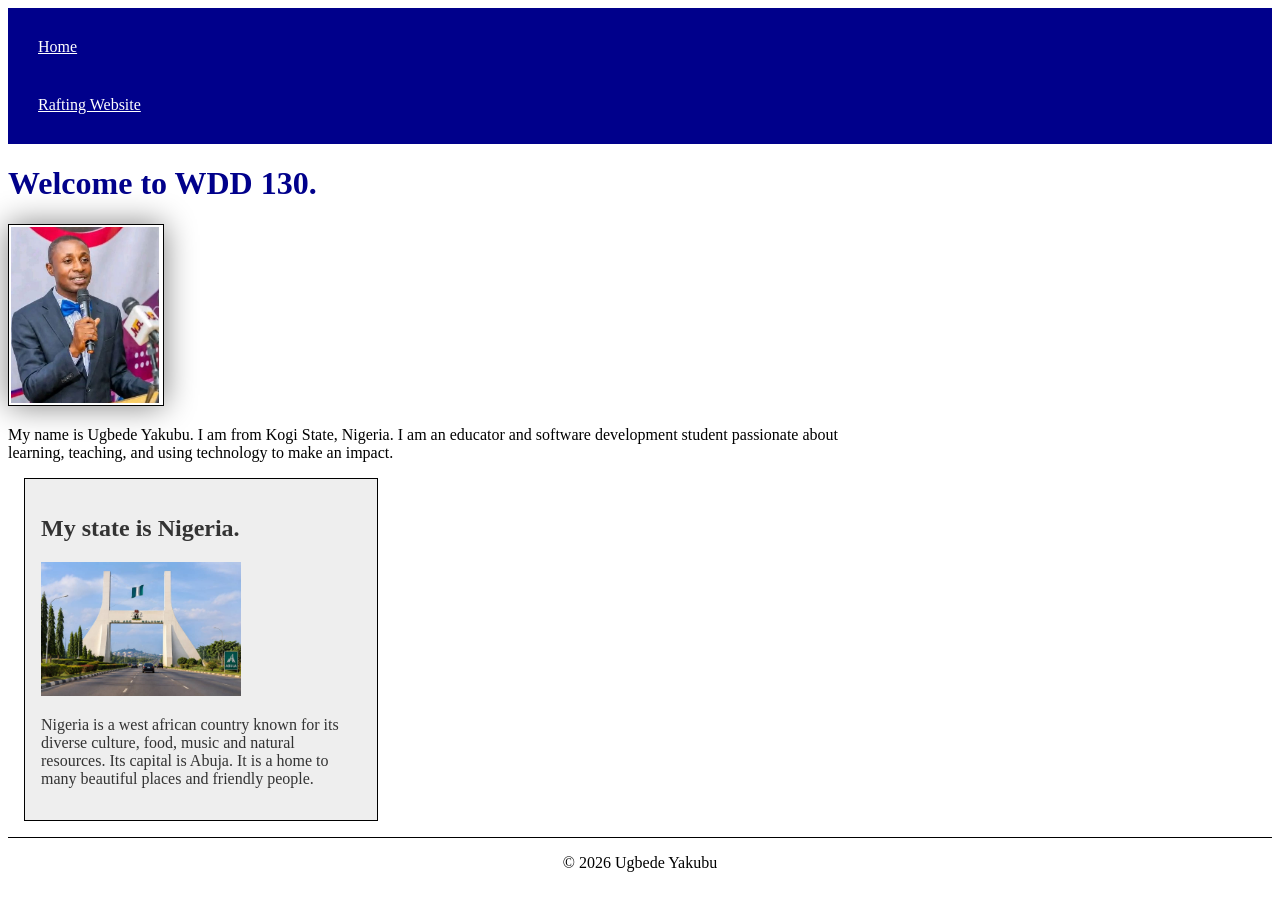
<file: index.html>
<!DOCTYPE html>
<html lang="en">

<head>
    <meta charset="UTF-8">
    <meta name="viewport" content="width=device-width, initial-scale=1.0">
    <title>WDD 130 | Ugbede Yakubu Homepage</title>
    <meta name="description" content="Hello, my name is Ugbede Yakubu. My course
    is Software development. This page shares information about my interests, 
    skills.">
    <meta name="author" content="Ugbede Yakubu">
    <link rel="stylesheet" href="styles/styles.css">
</head>

<body>
    <header>
        <nav>
            <a href="#">Home</a>
            <a href="wwr/">Rafting Website</a>
        </nav>
    </header>

    <main>
        <h1>Welcome to WDD 130.</h1>
        <img src="images/profile.jpeg" alt="A photo of Ugbede Yakubu">

        <p>
            My name is Ugbede Yakubu. I am from Kogi State, Nigeria.
            I am an educator and software development student passionate
            about learning, teaching, and using technology to make an impact.
        </p>
    </main>

    <aside class="box">
        <h2> My state is Nigeria.</h2>
        <img src="images/abuja.jpeg" alt="A beautiful city gate of Abuja." width="200">
        <p>Nigeria is a west african country known
            for its diverse culture, food, music and natural resources.
            Its capital is Abuja. It is a home to many
            beautiful places and friendly people.
        </p>
    </aside>

    <footer>
        <p>© 2026 Ugbede Yakubu</p>
    </footer>
</body>

</html>
</file>
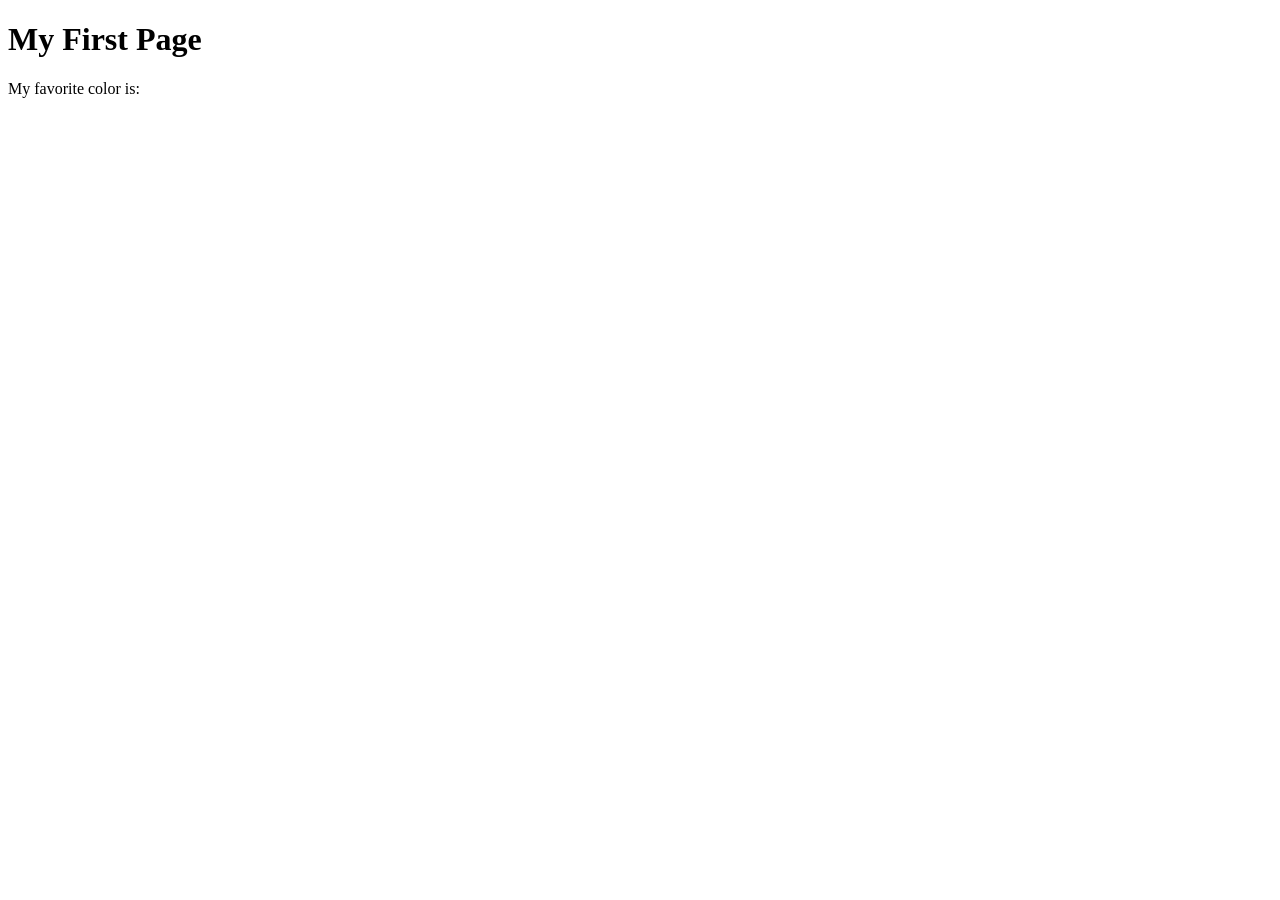
<file: week01/first-page.html>
<!DOCTYPE html>
<html lang="en">
<head>
    <meta charset="UTF-8">
    <meta name="viewport" content="width=device-width, initial-scale=1.0">
    <title>My First Page</title>
</head>
<body>
    <h1>My First Page</h1>
    <p>My favorite color is: </p>
</body>
</html>
</file>
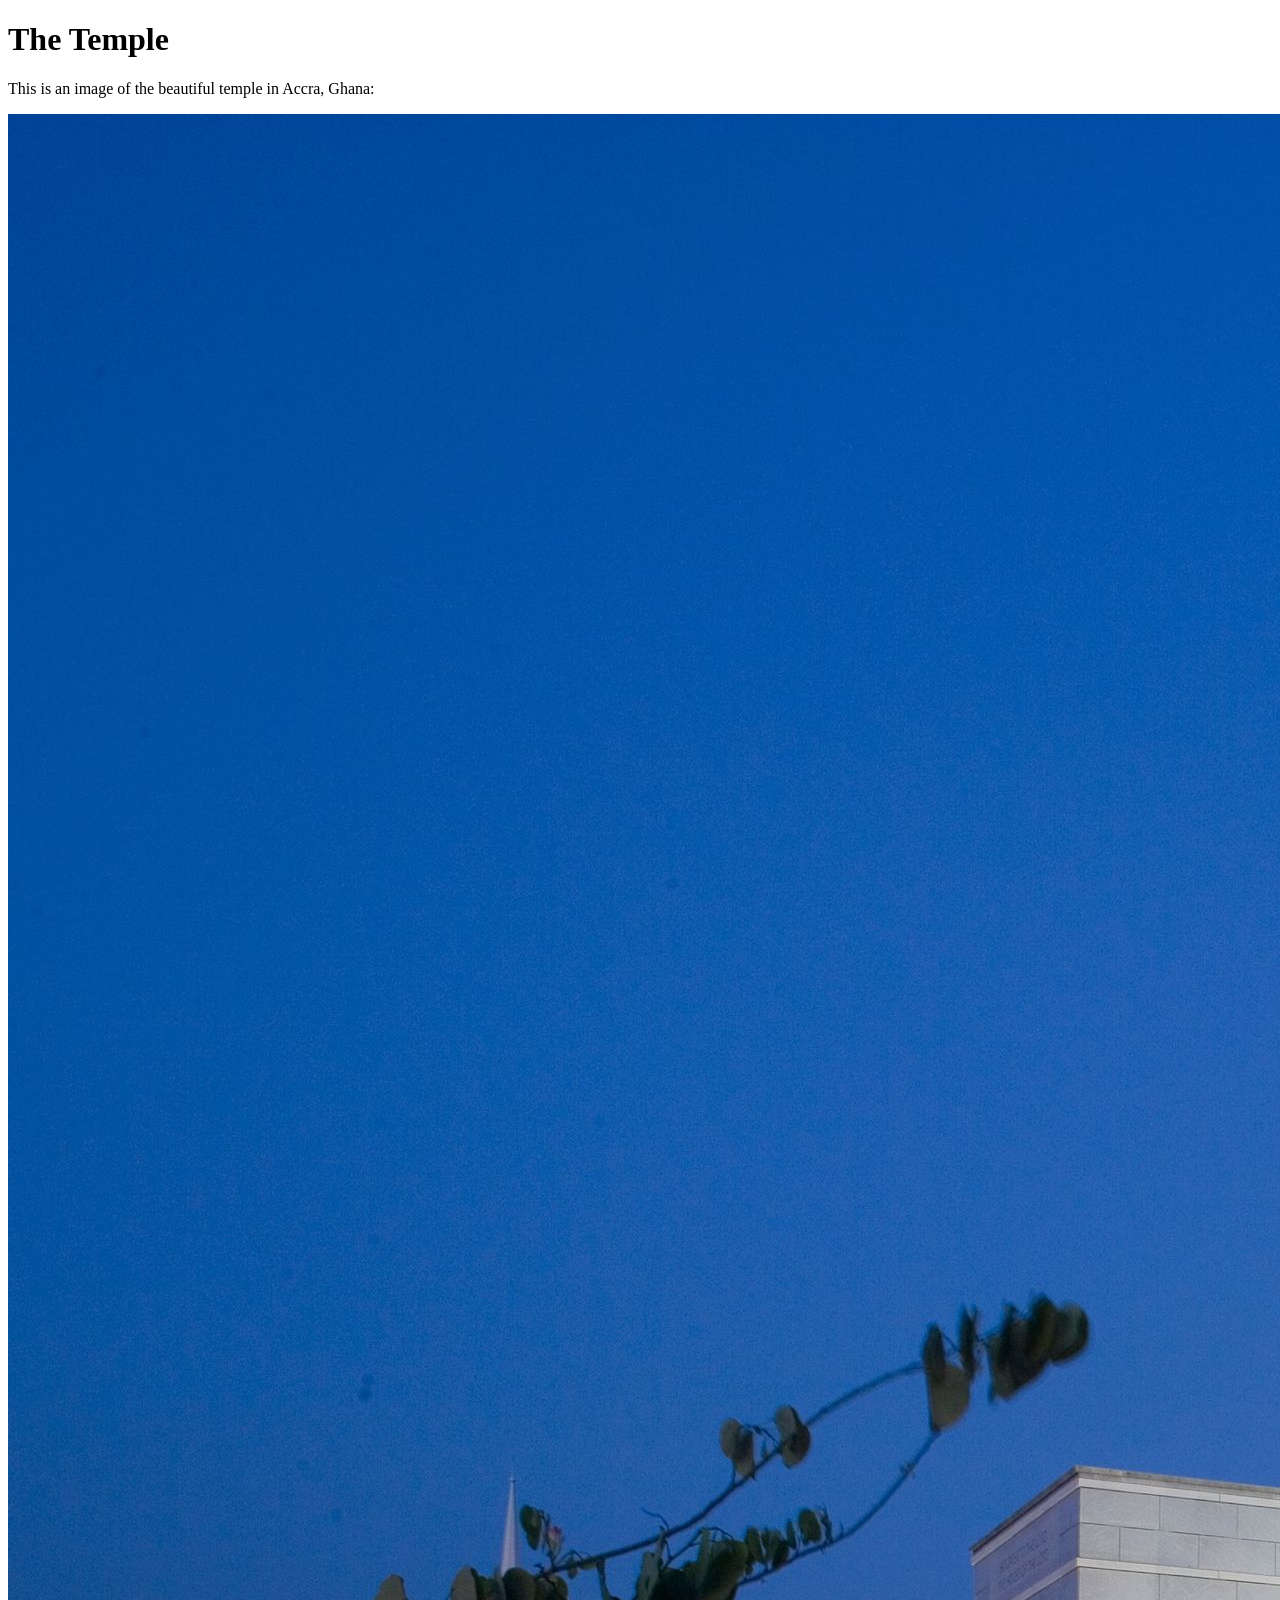
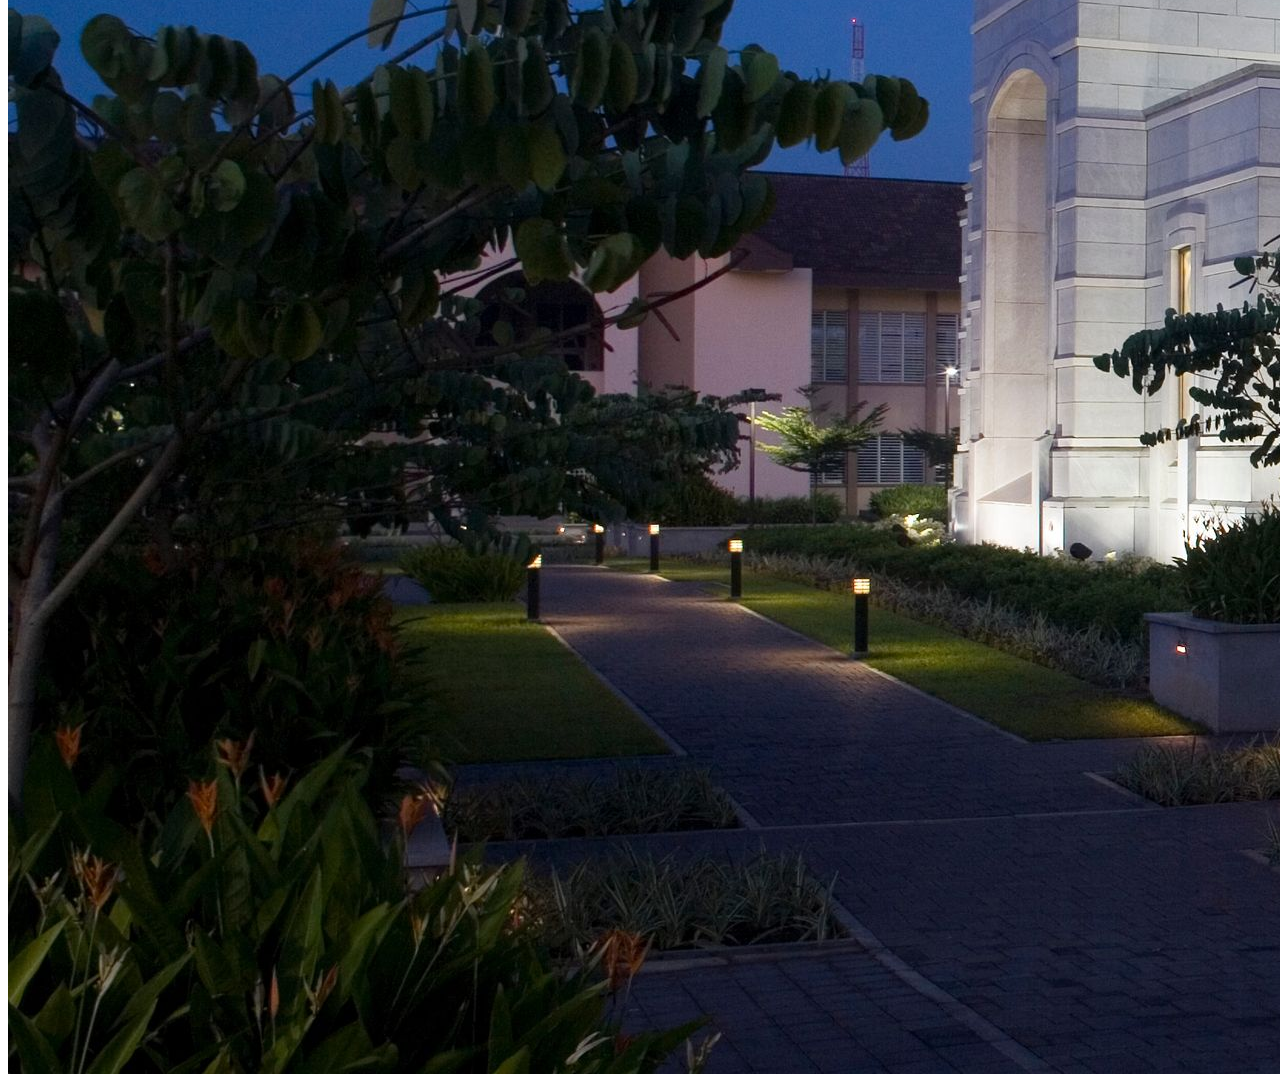
<file: week01/images.html>
<!DOCTYPE html>
<html lang="en">
<head>
    <meta charset="UTF-8">
    <meta name="viewport" content="width=device-width, initial-scale=1.0">
    <title>Temple Image</title>
</head>
<body>
    <h1>The Temple</h1>
    <p>This is an image of the beautiful temple in Accra, Ghana:</p>
    <img src="images/temple-large.jpeg" alt="The Accra Ghana Temple">
    
</body>
</html>
</file>
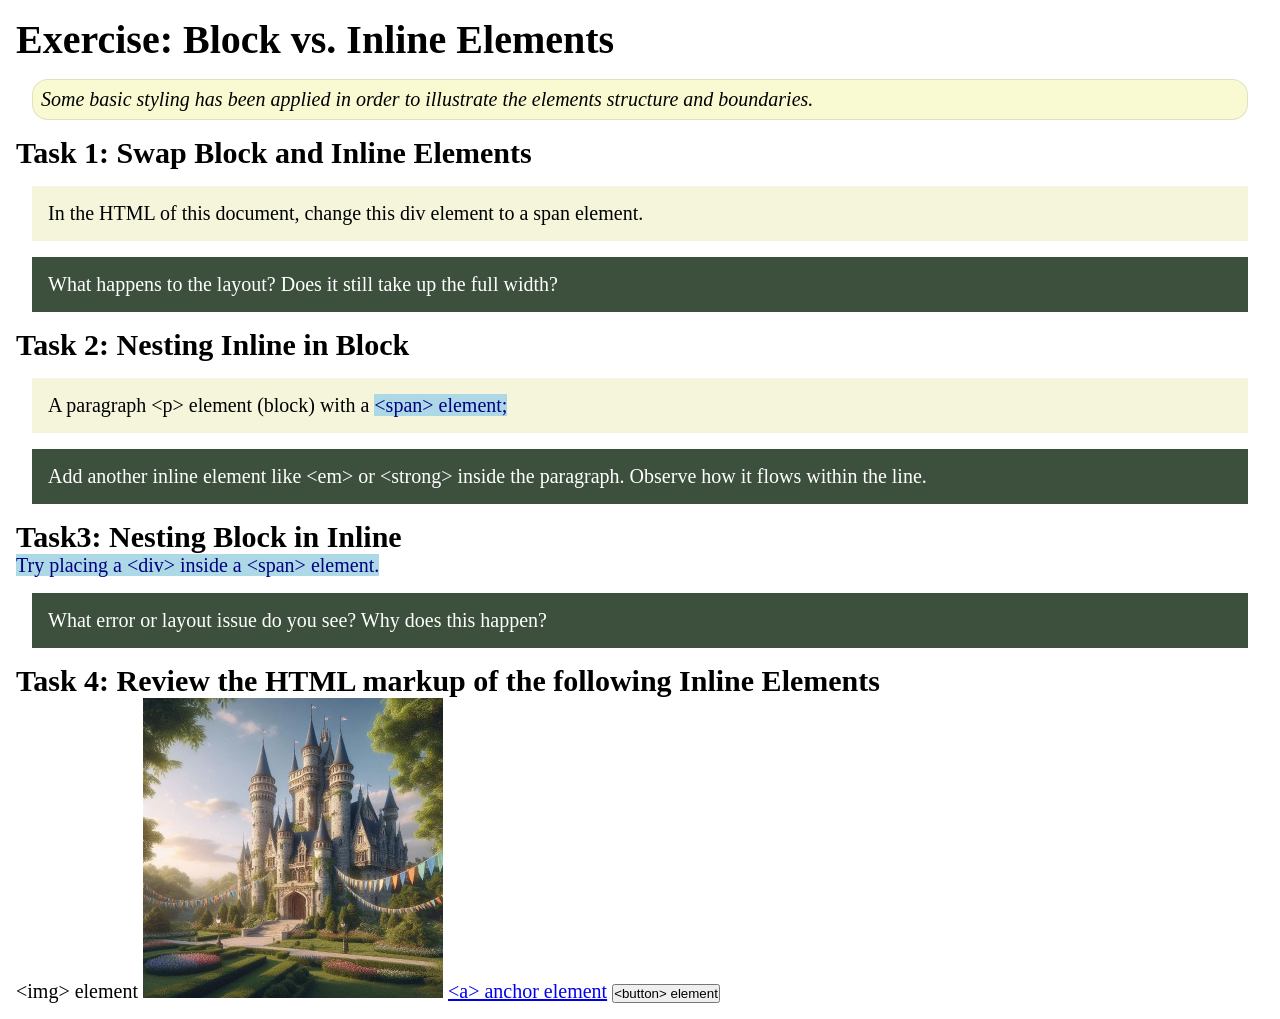
<file: week02/block-vs-inline.html>
<!DOCTYPE html>
<html lang="en">

<head>
    <meta charset="UTF-8">
    <meta name="viewport" content="width=device-width, initial-scale=1.0">
    <title>Exercise: Block vs. Inline Elements</title>
    <link rel="stylesheet" href="styles/block-vs-inline.css">
</head>

<body>
    <main>
        <h1>Exercise: Block vs. Inline Elements</h1>
        <p class="note">Some basic styling has been applied in order to illustrate the elements structure and
            boundaries.</p>

        <h2>Task 1: Swap Block and Inline Elements</h2>
        <div>In the HTML of this document, change this div element to a span element.</div>

        <p class="question">What happens to the layout? Does it still take up the full width?</p>

        <h2>Task 2: Nesting Inline in Block</h2>
        <p>A paragraph &lt;p&gt; element (block) with a <span>&lt;span&gt; element;</span></p>
        <p class="question">Add another inline element like &lt;em&gt; or &lt;strong&gt; inside the paragraph. Observe
            how it flows within the line.</p>

        <h2>Task3: Nesting Block in Inline</h2>
        <span>Try placing a &lt;div&gt; inside a &lt;span&gt; element.</span>
            <p class="question">What error or layout issue do you see? Why does this happen?</p>


            <h2>Task 4: Review the HTML markup of the following Inline Elements</h2>
        &lt;img&gt; element
        <img src="images/castle.webp" alt="placeholder image (images are inline)" width="300" height="300">
        <a href="https://churchofjesuschrist.org">&lt;a&gt; anchor element</a>
        <button type="button">&lt;button&gt; element</button>
    </main>
</body>

</html>
</file>
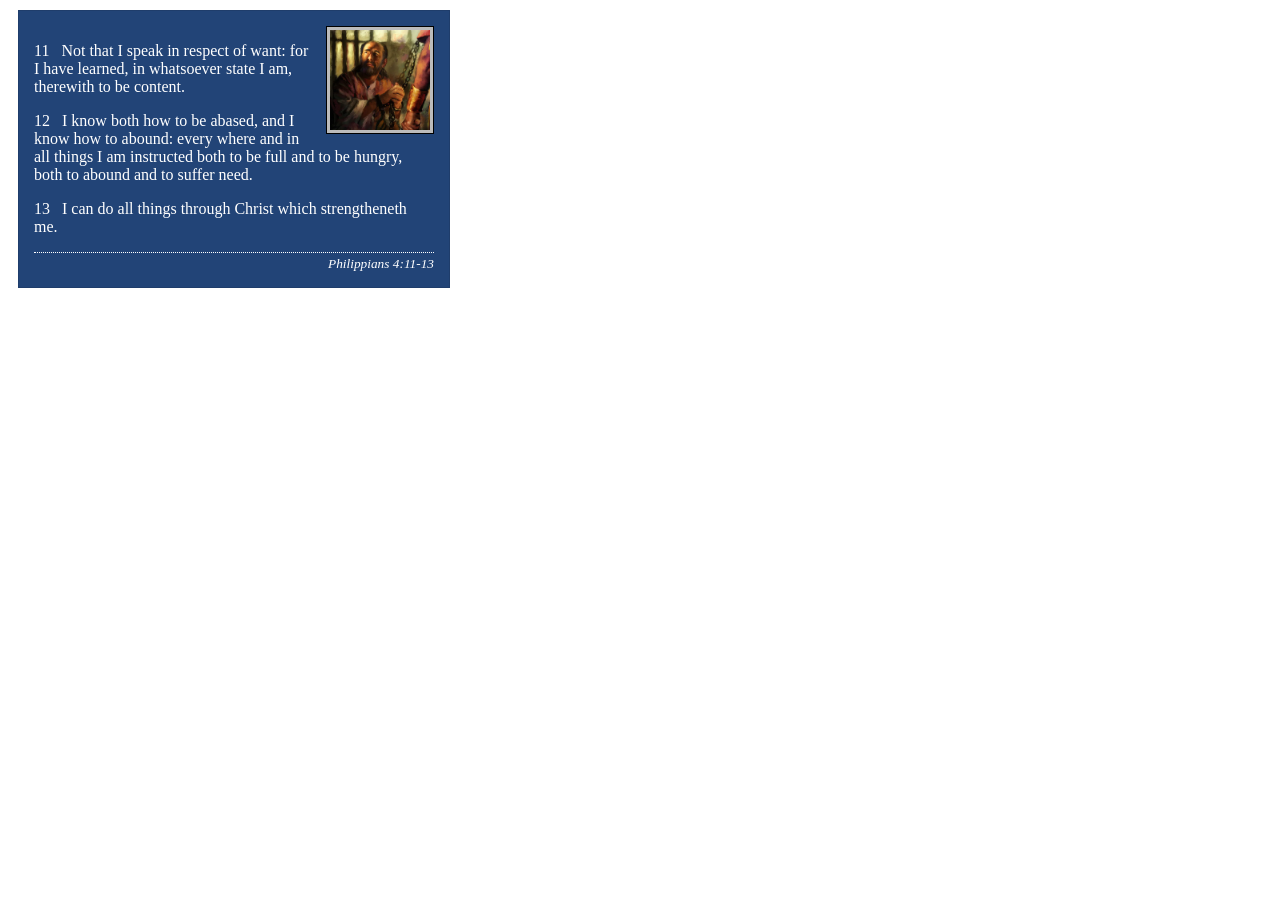
<file: week02/box-model-solution.html>
<!DOCTYPE html>
<html lang="en">
<head>
    <meta charset="UTF-8">
    <meta name="viewport" content="width=device-width, initial-scale=1.0">
    <title>Box Model Activity</title>
    <link rel="stylesheet" href="styles/box-model-solution.css">
</head>
<body>
    <main>
        <div class="callout">
            <img src="images/apostle-paul-imprisoned.webp" alt="Paul the Apostle - Imprisoned in Rome" width="200" height="200">
            <blockquote>
                <p>11 &nbsp; Not that I speak in respect of want: for I have learned, in whatsoever state I am, therewith to be content.</p>
                <p>12 &nbsp; I know both how to be abased, and I know how to abound: every where and in all things I am instructed both to be full and to be hungry, both to abound and to suffer need.</p>
                <p>13 &nbsp; I can do all things through Christ which strengtheneth me.</p>
            </blockquote>
            <cite>Philippians 4:11-13</cite>
        </div>
    </main>
</body>
</html>
</file>
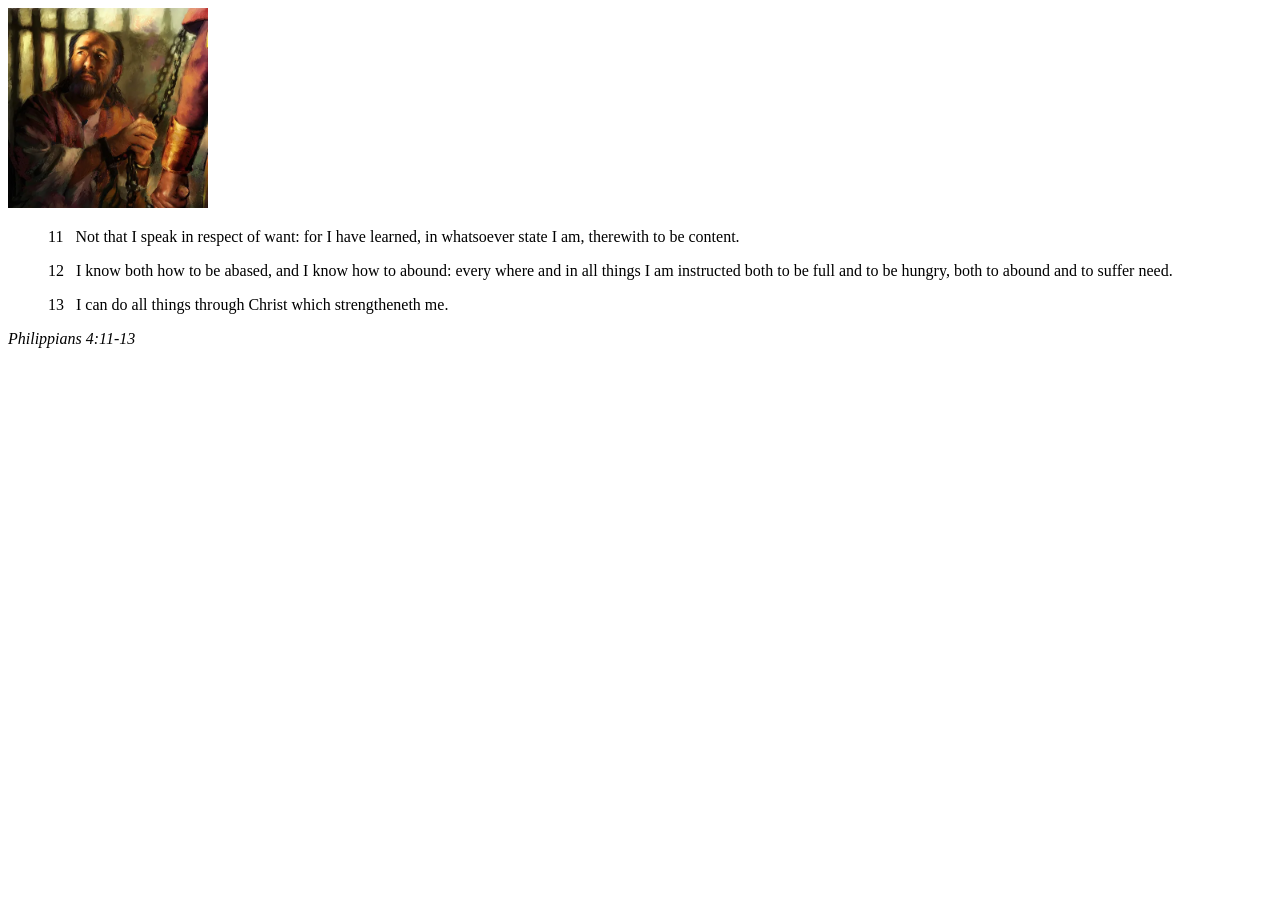
<file: week02/box-model.html>
<!DOCTYPE html>
<html lang="en">
<head>
    <meta charset="UTF-8">
    <meta name="viewport" content="width=device-width, initial-scale=1.0">
    <title>Box Model Activity</title>
</head>
<body>
    <main>
        <div class="callout">
            <img src="images/apostle-paul-imprisoned.webp" alt="Paul the Apostle - Imprisoned in Rome" width="200" height="200">
            <blockquote>
                <p>11 &nbsp; Not that I speak in respect of want: for I have learned, in whatsoever state I am, therewith to be content.</p>
                <p>12 &nbsp; I know both how to be abased, and I know how to abound: every where and in all things I am instructed both to be full and to be hungry, both to abound and to suffer need.</p>
                <p>13 &nbsp; I can do all things through Christ which strengtheneth me.</p>
            </blockquote>
            <cite>Philippians 4:11-13</cite>
        </div>
    </main>
</body>
</html>
</file>
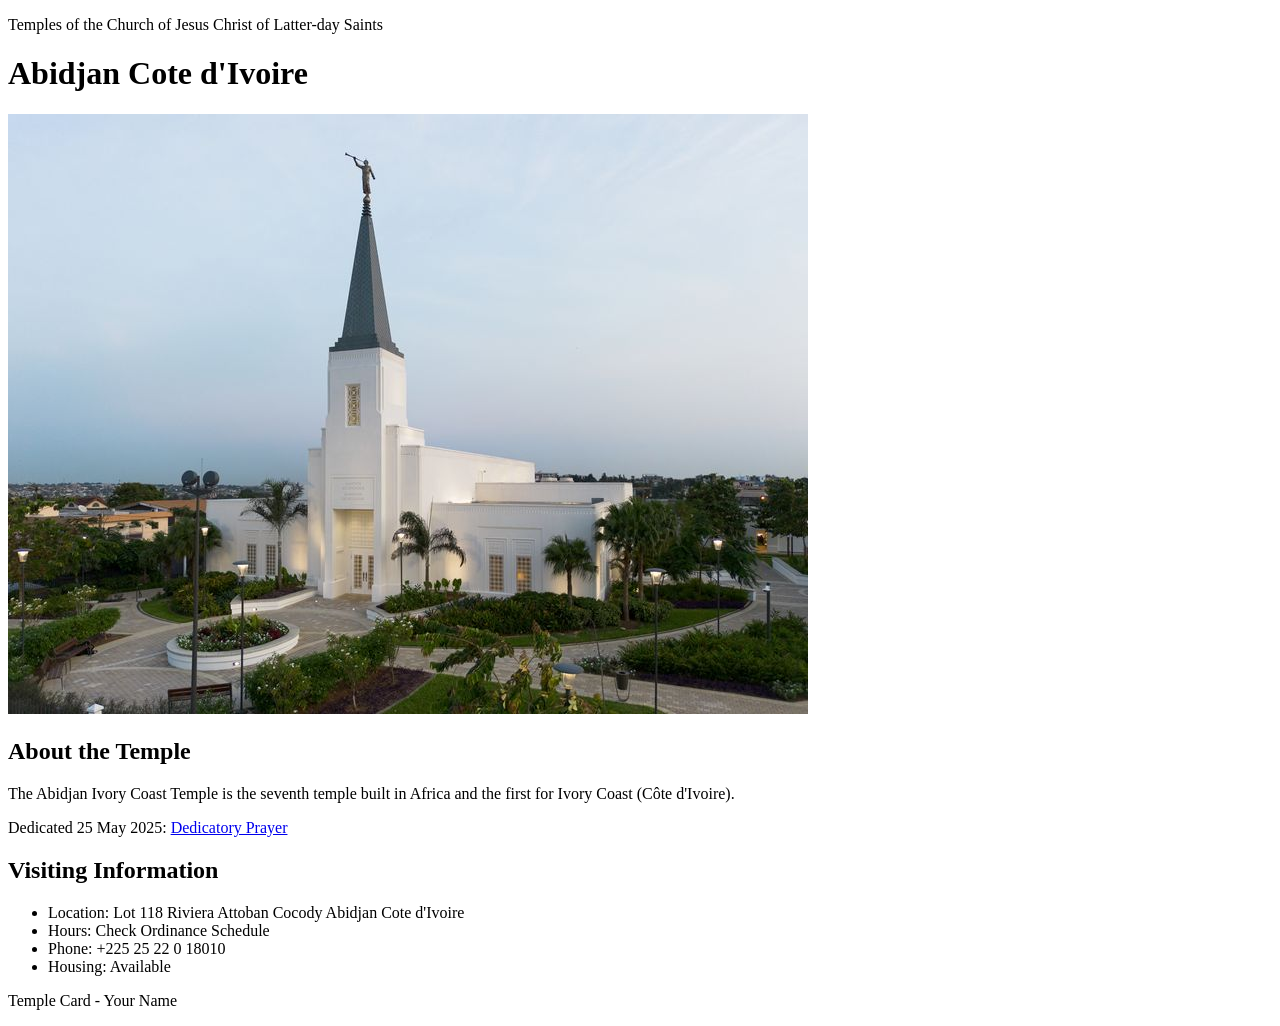
<file: week02/temple.html>
<!DOCTYPE html>
<html lang="en">

<head>
    <meta charset="UTF-8">
    <meta name="viewport" content="width=device-width, initial-scale=1.0">
    <title>Temple Card - Abidjan Cote d'Ivoire</title>
</head>

<body>
    <header>
        <p>Temples of the Church of Jesus Christ of Latter-day Saints</p>
    </header>
    <main>
        <h1>Abidjan Cote d'Ivoire</h1>
        <picture>
            <img src="images/abidjan-ivory-coast.jpeg" alt="Abidjan Cote d'Ivoire Temple">
        </picture>
        <section>
            <h2>About the Temple</h2>
            <p>The Abidjan Ivory Coast Temple is the seventh temple built in Africa and the first for Ivory Coast (Côte
                d'Ivoire).</p>
            <p>Dedicated 25 May 2025: <a
                    href="https://www.churchofjesuschrist.org/temples/dedicatory-prayer/abidjan-ivory-coast-temple/2025-05-25?lang=eng"
                    target="_blank" rel="noopener noreferrer">Dedicatory Prayer</a></p>
        </section>
        <section>
            <h2>Visiting Information</h2>
            <ul>
                <li>Location: Lot 118 Riviera Attoban Cocody Abidjan Cote d'Ivoire</li>
                <li>Hours: Check Ordinance Schedule</li>
                <li>Phone: +225 25 22 0 18010</li>
                <li>Housing: Available</li>
            </ul>
        </section>
    </main>
    <footer>
        <p>Temple Card - Your Name</p>
    </footer>
</body>

</html>
</file>
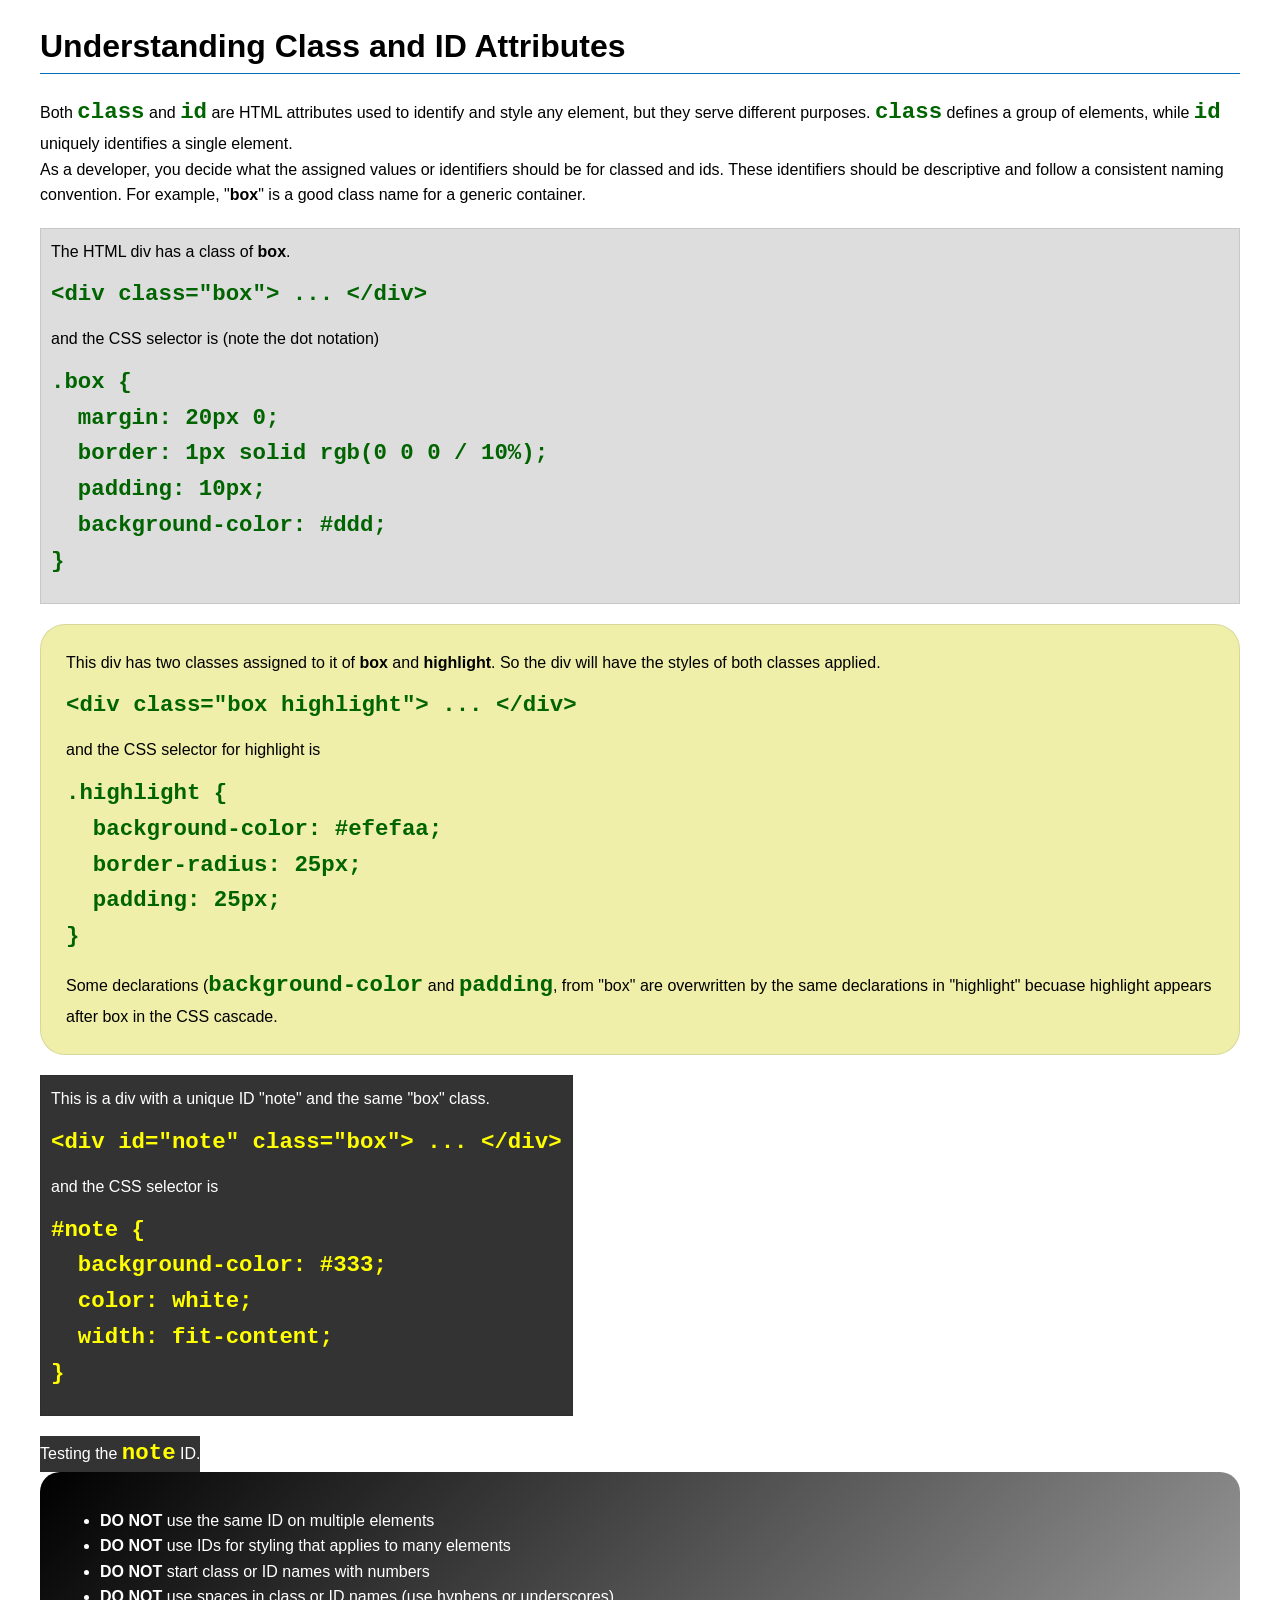
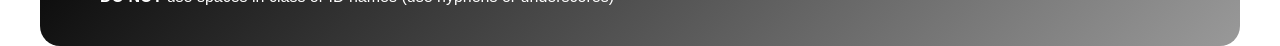
<file: week03/class-and-id.html>
<!DOCTYPE html>
<html lang="en">

<head>
    <meta charset="UTF-8">
    <meta name="viewport" content="width=device-width, initial-scale=1.0">
    <title>Class vs ID Attributes</title>
    <link rel="stylesheet" href="styles/class-and-id.css">
</head>

<body>
    <h1>Understanding Class and ID Attributes</h1>
    <p>Both <code>class</code> and <code>id</code> are HTML attributes used to identify and style any element, but they
        serve different purposes. <code>class</code> defines a group of elements, while <code>id</code> uniquely
        identifies a single element.</p>
    <p>As a developer, you decide what the assigned values or identifiers should be for classed and ids. These
        identifiers should be
        descriptive and follow a consistent naming convention. For example, "<strong>box</strong>" is a good class name
        for a generic container.</p>
    <div class="box">
        <p>The HTML div has a class of <strong>box</strong>.</p>
        <pre><code class="html">&lt;div class="box"&gt; ... &lt;/div&gt;</code></pre>
        and the CSS selector is (note the dot notation)
        <pre><code class="css">.box {
  margin: 20px 0;
  border: 1px solid rgb(0 0 0 / 10%);
  padding: 10px;
  background-color: #ddd; 
}</code></pre>
    </div>

    <div class="box highlight">
        <p>This div has two classes assigned to it of <strong>box</strong> and <strong>highlight</strong>. So the div
            will have the styles of both classes applied.</p>
        <pre><code class="html">&lt;div class="box highlight"&gt; ... &lt;/div&gt;</code></pre>
        and the CSS selector for highlight is
        <pre><code class="css">.highlight {
  background-color: #efefaa;
  border-radius: 25px;
  padding: 25px;
}</code></pre>
<p>Some declarations (<code>background-color</code> and <code>padding</code>, from "box" are overwritten by the same declarations in "highlight" becuase highlight appears after box in the CSS cascade.</p>
    </div>

    <div id="note" class="box">
        <p>This is a div with a unique ID "note" and the same "box" class.</p>
        <pre><code class="html">&lt;div id="note" class="box"&gt; ... &lt;/div&gt;</code></pre>
        and the CSS selector is
        <pre><code class="css">#note {
  background-color: #333;
  color: white;
  width: fit-content;
}</code></pre>
    </div>

    <div id="note">
        <p>Testing the <code>note</code> ID.</p>
    </div>

    <section id="best-practice">
        <ul>
            <li><strong>DO NOT</strong> use the same ID on multiple elements</li>
            <li><strong>DO NOT</strong> use IDs for styling that applies to many elements</li>
            <li><strong>DO NOT</strong> start class or ID names with numbers</li>
            <li><strong>DO NOT</strong> use spaces in class or ID names (use hyphens or underscores)</li>
        </ul>
    </section>




</body>

</html>
</file>
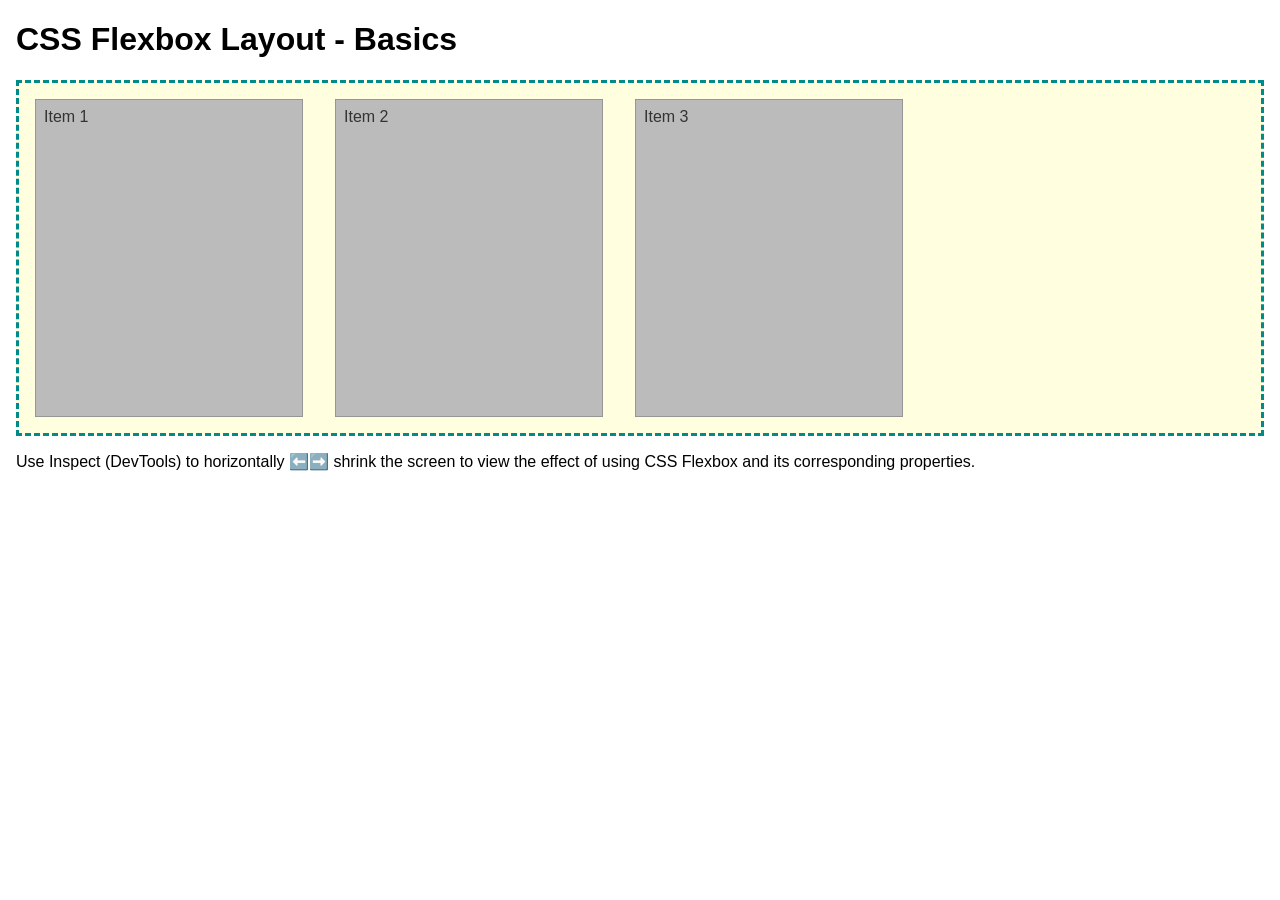
<file: week04/flexbox-layout.html>
<!DOCTYPE html>
<html lang="en">
<head>
    <meta charset="UTF-8">
    <meta name="viewport" content="width=device-width, initial-scale=1.0">
    <title>CSS Flexbox Layout - Basics</title>
    <link rel="stylesheet" href="styles/flexbox.css">
</head>
<body>
    <main>
        <h1>CSS Flexbox Layout - Basics</h1>
        <div class="flex-container">
            <div class="flex-item item1">Item 1</div>
            <div class="flex-item item2">Item 2</div>
            <div class="flex-item item3">Item 3</div>
        </div>
        <p>Use Inspect (DevTools) to horizontally ⬅️➡️ shrink the screen to view the effect of using CSS Flexbox and its corresponding properties.</p>
    </main>
</body>
</html>
</file>
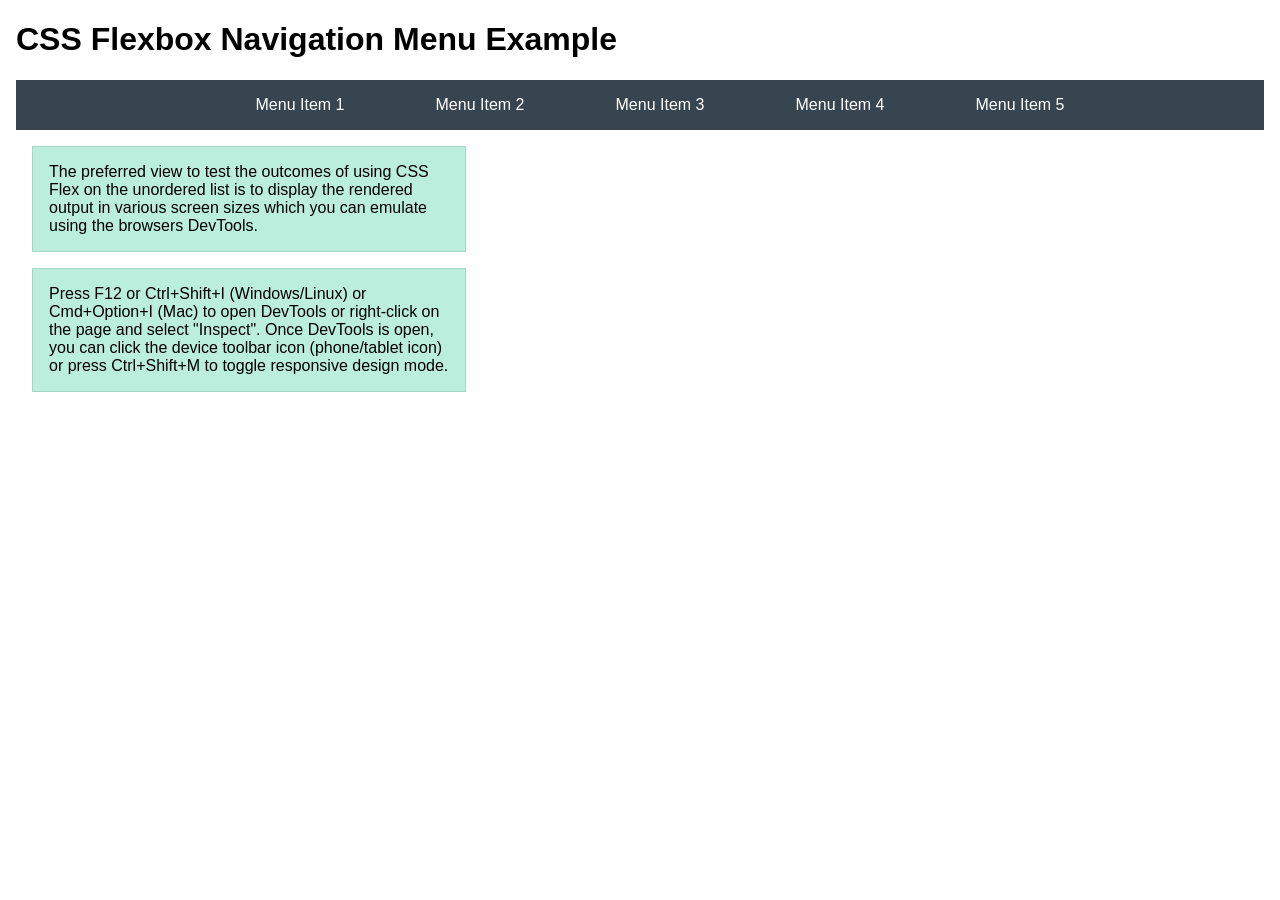
<file: week04/flexbox-menu.html>
<!DOCTYPE html>
<html lang="en">
<head>
    <meta charset="UTF-8">
    <meta name="viewport" content="width=device-width, initial-scale=1.0">
    <title>CSS Flexbox - Navigation Menu</title>
    <link rel="stylesheet" href="styles/flexbox-menu.css">
</head>
<body>
    <main>
        <h1>CSS Flexbox Navigation Menu Example</h1>
        <nav>
            <ul>
                <li><a href="#">Menu Item 1</a></li>
                <li><a href="#">Menu Item 2</a></li>
                <li><a href="#">Menu Item 3</a></li>
                <li><a href="#">Menu Item 4</a></li>
                <li><a href="#">Menu Item 5</a></li>
            </ul>
        </nav>
        <p>The preferred view to test the outcomes of using CSS Flex on the unordered list is to display the rendered output in various screen sizes which you can emulate using the browsers DevTools.</p>

        <p>Press F12 or Ctrl+Shift+I (Windows/Linux) or Cmd+Option+I (Mac) to open DevTools or right-click on the page and select "Inspect". Once DevTools is open, you can click the device toolbar icon (phone/tablet icon) or press Ctrl+Shift+M to toggle responsive design mode.</p>

                      
        
    </main>
</body>
</html>
</file>
<file: styles/styles.css>
nav {
    background-color: darkblue;
    padding: 10px;
}

nav a {
    color: white;
    padding: 20px;
    display: block;
}

main {
    max-width: 840px;
}

h1 {
    color: darkblue;
}

main img {
    width: 150px;
    height: auto;
    border: 1px solid black;
    padding: 2px;
    box-shadow: 0 0 30px gray;
}

aside {
    width: 20rem;
    margin: 1rem;
    border: 1px solid black;
    padding: 1rem;
    background-color: #eee;
    color: #333;
}

aside img {
    width: 200px;
    height: auto;
}

p {
    padding: 0;
}

footer {
    margin-top: 15px;
    border-top: 1px solid black;
    text-align: center;
}
</file>
<file: week02/styles/block-vs-inline.css>
* {
    margin: 0;
    padding: 0;
}

body {
    font-size: 20px;
    margin: 1rem;
}

p,
div {
    background-color: beige;
    margin: 1rem;
    padding: 1rem;
}

span {
    color: navy;
    background-color: lightblue;
}

code {
    margin: 0;
    padding: 0;
    color: green;
    font-size: 1.2rem;
}

.note {
    font-style: italic;
    background-color: lightgoldenrodyellow;
    border-radius: 1rem;
    border: 1px solid rgb(0 0 0 / 10%);
    margin: 1rem;
    padding: .5rem;
}

.question {
    background-color: #3d503d;
    color: #fff;
}
</file>
<file: week02/styles/box-model-solution.css>
.callout {
    max-width: 400px;
    margin: 10px;
    border: 1px solid rgba(0, 0, 0, .1);
    padding: 15px;
    background-color: #247;
    color: #fff;
}

.callout img {
    float: right;
    margin: 0 0 10px 15px;
    border: 1px solid #000;
    padding: 3px;
    background-color: #bbb;
    width: 100px;
    height: auto;

}

blockquote {
    margin: 0;
}

cite {
    display: block;
    border-top: 1px dotted #fff;
    padding-top: 3px;
    text-align: right;
    font-size: smaller;
}
</file>
<file: week03/styles/class-and-id.css>
body {
    font-family: Arial, sans-serif;
    line-height: 1.6;
    margin: 0;
    padding: 0 40px;
}

h1 {
    border-bottom: 1px solid rgb(0 110 182);
    padding-bottom: 0;
}



p {
    margin: 0;
}

code {
    color: darkgreen;
    font-weight: 700;
    font-size: 1.4rem;
}

/* Class examples - can be reused */

.box {
    margin: 20px 0;
    border: 1px solid rgb(0 0 0 / 10%);
    padding: 10px;
    background-color: #ddd; /* this is shorthand for #dddddd */
}

.highlight {
    background-color: #efefaa;
    border-radius: 25px;
    padding: 25px;
}

/* ID examples - should be unique */

#note {
    background-color: #333;
    color: white;
    width: fit-content;
}

#note code {
    color: yellow;
}

#best-practice {
    background: linear-gradient(135deg, #000 0%, #999 100%);
    color: white;
    border-radius: 20px;
    padding: 20px
}
</file>
<file: week04/styles/flexbox.css>
body {
    font-family: Helvetica, Arial, sans-serif;
    margin: 1rem;
}

.flex-container {
    border: 3px dashed darkcyan;
    background-color: lightyellow;
    display: flex;
    flex-wrap: wrap;
}

.flex-item {
    width: 250px;
    margin: 1rem;
    border: 1px solid rgb(0 0 0 / 20%);
    padding: 0.5rem;
    background-color: #bbb;
    color: #333;
}

.item1 {
    min-height: 100px;
}

.item2 {
    min-height: 200px;
}

.item3 {
    min-height: 300px;
}
</file>
<file: week04/styles/flexbox-menu.css>
body {
    font-family: Helvetica, Arial, sans-serif;
    margin: 1rem;
}

nav {
    background-color: #36454f;
}

nav ul {
    list-style-type: none;
    display: flex;
    flex-wrap: wrap;
    max-width: 900px;
    margin: 0 auto;
    justify-content: space-around;
    align-items: center;
}

nav a {
    display: block;
    color: #fff;
    text-align: center;
    padding: 1rem;
    text-decoration: none;
}

p {
    margin: 1rem;
    border: 1px solid rgb(0 0 0 / 10%);
    padding: 1rem;
    background-color: #bed;
    max-width: 400px;
}

#devtools-btn {
    background-color: #36454f;
    color: white;
    border: none;
    padding: 12px 24px;
    margin: 1rem;
    font-size: 16px;
    font-family: Helvetica, Arial, sans-serif;
    border-radius: 4px;
    cursor: pointer;
    transition: background-color 0.3s ease;
}

#devtools-btn:hover {
    background-color: #4a5a6a;
}

#devtools-btn:active {
    background-color: #2a3a4a;
}
</file>
